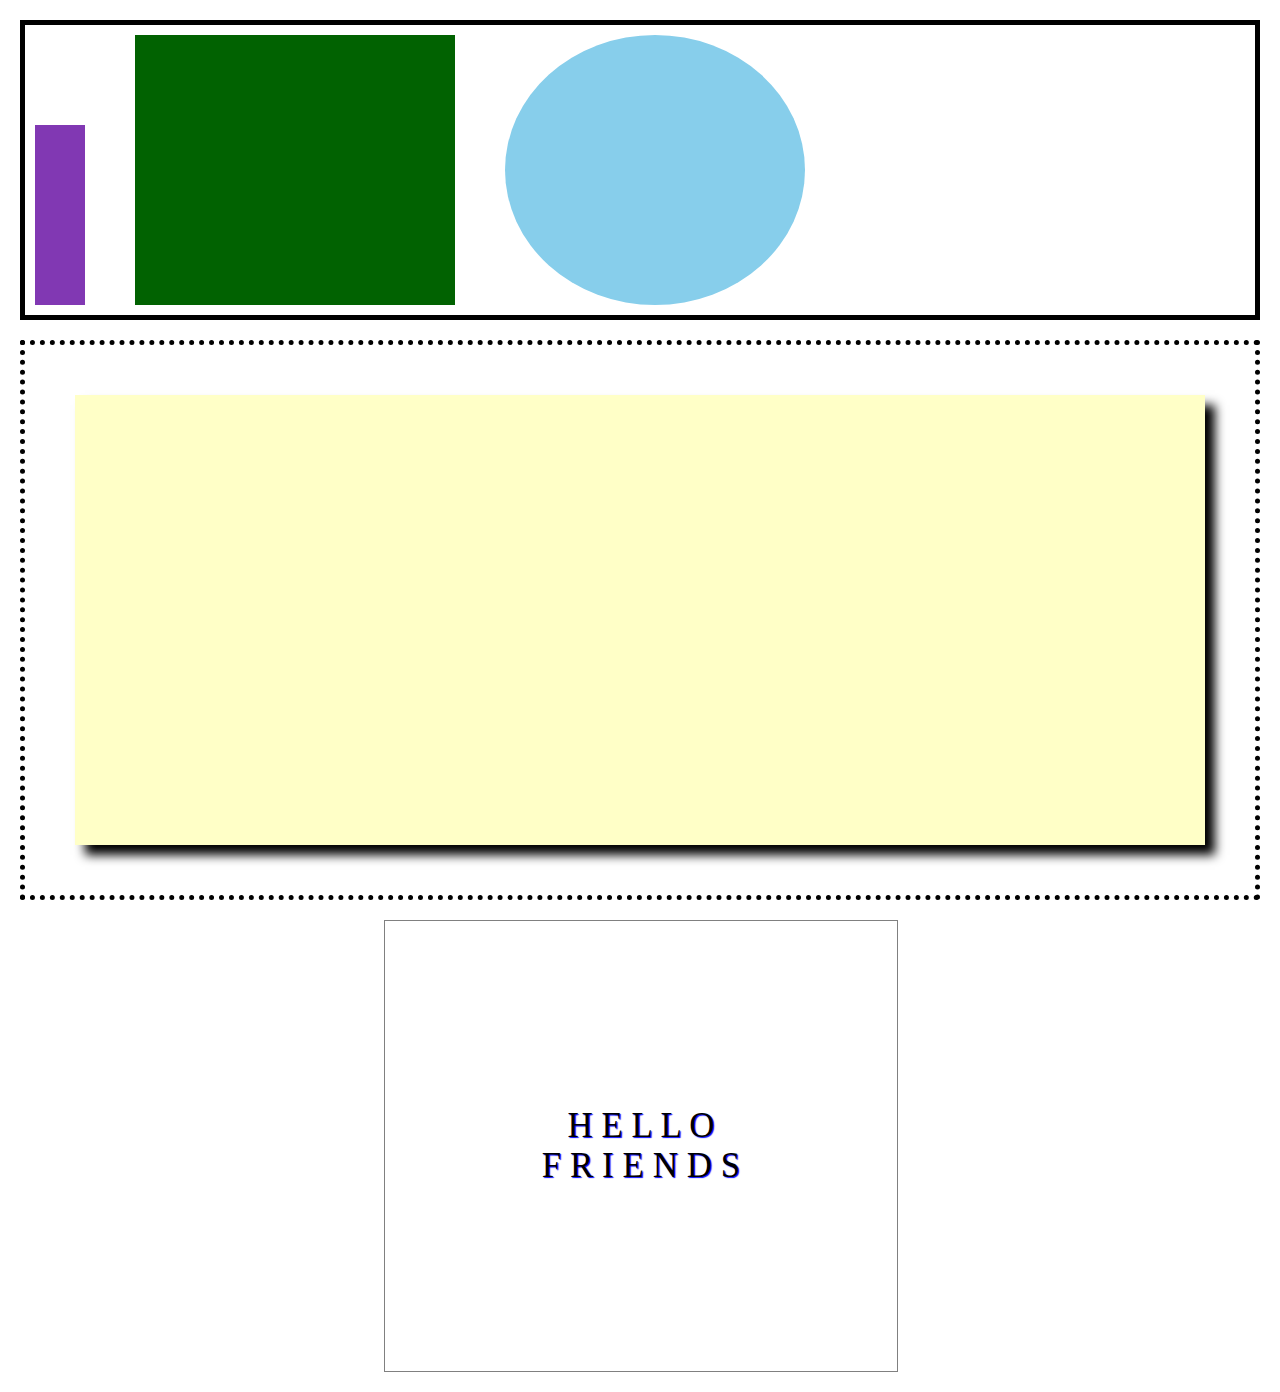
<file: drill-2/index.html>
<!DOCTYPE html>
<html lang="en">
<head>
    <meta charset="UTF-8">
    <meta http-equiv="X-UA-Compatible" content="IE=edge">
    <meta name="viewport" content="width=device-width, initial-scale=1.0">
    <link rel="stylesheet" href="index.css">
    <title>Drill 2</title>
</head>
<body>
    <section class="solid">
        <div class="purple"></div>
        <div class="green"></div>
        <div class="circle"></div>
    </section>
    <section class="dotted">
        <div class="yellow"></div>
    </section>
    <main>
        <div class="hf">H E L L O</div>
        <div class="hf">F R I E N D S</div>
    </main>
</body>
</html>
</file>
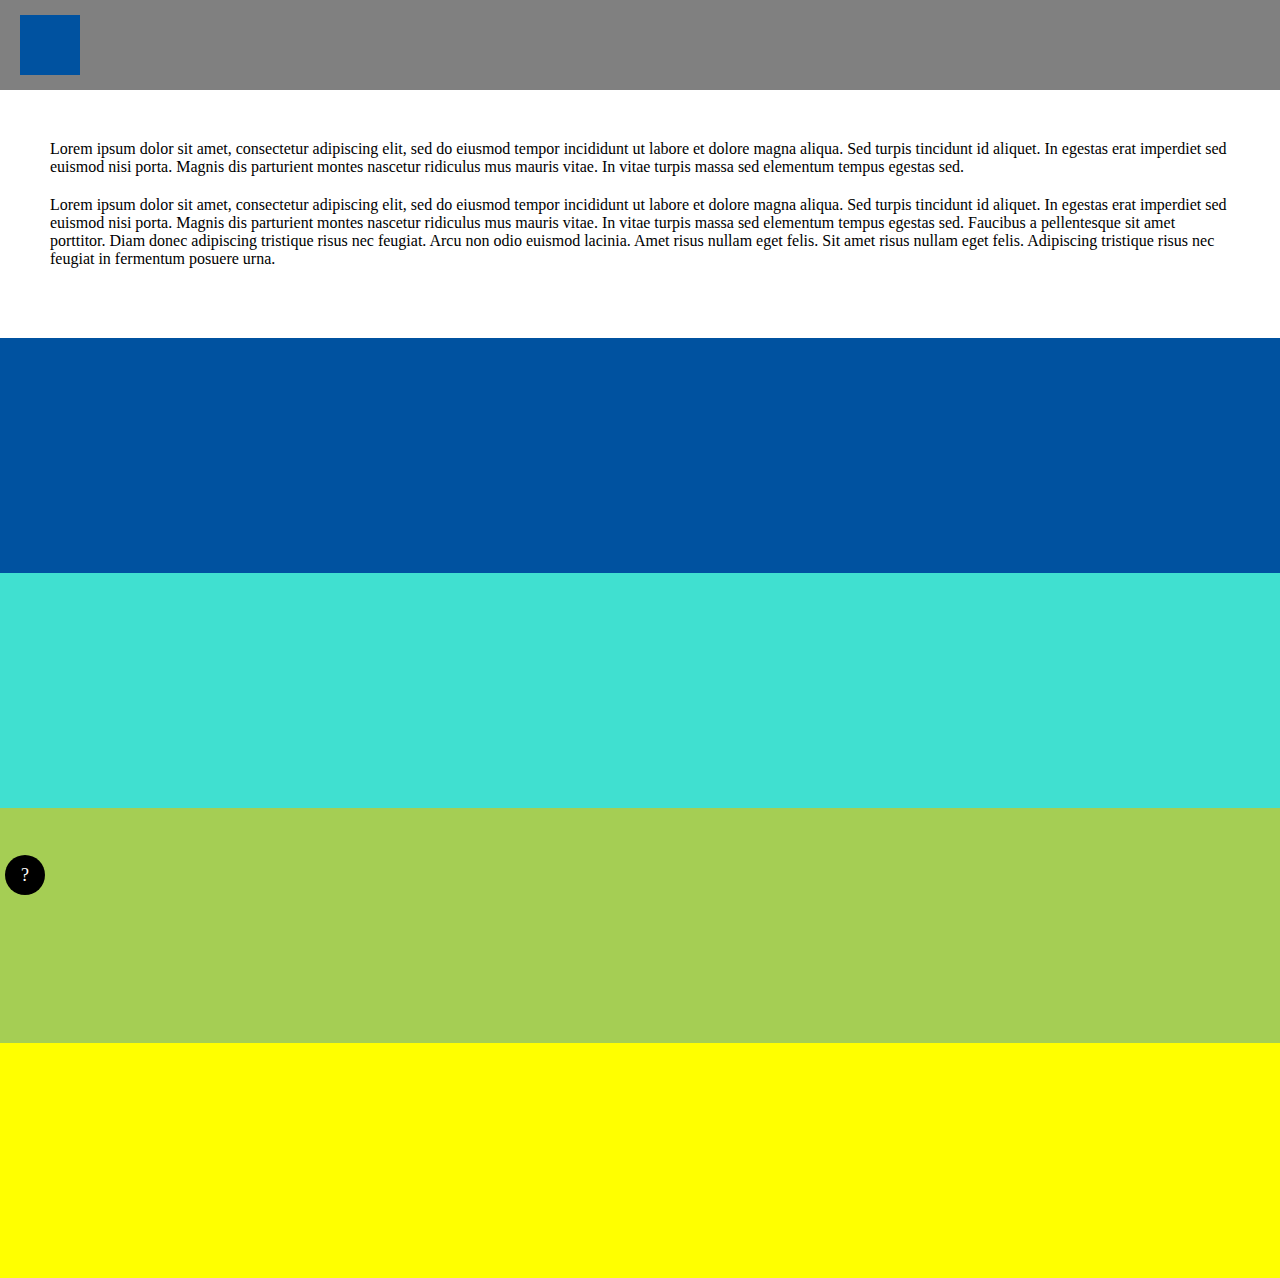
<file: drill-3/index.html>
<!DOCTYPE html>
<html lang="en">
<head>
    <meta charset="UTF-8">
    <meta http-equiv="X-UA-Compatible" content="IE=edge">
    <meta name="viewport" content="width=device-width, initial-scale=1.0">
    <link rel="stylesheet" href="index.css">
    <title>Drill 3</title>
</head>
<body>
    <header>
        <div class="box"></div>
    </header>
    <main>
        <div class="words">Lorem ipsum dolor sit amet, consectetur adipiscing elit, sed do eiusmod tempor incididunt ut labore et dolore magna aliqua. Sed turpis tincidunt id aliquet. In egestas erat imperdiet sed euismod nisi porta. Magnis dis parturient montes nascetur ridiculus mus mauris vitae. In vitae turpis massa sed elementum tempus egestas sed. </div>
        <div class="words">Lorem ipsum dolor sit amet, consectetur adipiscing elit, sed do eiusmod tempor incididunt ut labore et dolore magna aliqua. Sed turpis tincidunt id aliquet. In egestas erat imperdiet sed euismod nisi porta. Magnis dis parturient montes nascetur ridiculus mus mauris vitae. In vitae turpis massa sed elementum tempus egestas sed. Faucibus a pellentesque sit amet porttitor. Diam donec adipiscing tristique risus nec feugiat. Arcu non odio euismod lacinia. Amet risus nullam eget felis. Sit amet risus nullam eget felis. Adipiscing tristique risus nec feugiat in fermentum posuere urna.</div>
    </main>
    <section>
        <div id="blue"class="rectangle"></div>
        <div id="lightblue"class="rectangle"></div>
        <div id="olive"class="rectangle"></div>
        <div id="yellow"class="rectangle"></div>
        <footer>?</footer>
    </section>
</body>
</html>
</file>
<file: drill-2/index.css>
* {
    margin: 0;
    padding: 0;
}

section {
    margin: 20px;
    display: flex;
    align-items: flex-end;
}

.solid {
    border: 5px solid black;
    height: 30vh;
    padding: 10px;
}

.dotted {
    border: 5px dotted black;
    height: 50vh;
    padding: 50px;
}

.purple {
    background-color: rgb(129, 56, 179);
    height: 20vh;
    width: 50px;
}

.green {
    background-color: rgb(1, 98, 1);
    height: 30vh;
    width: 25vw;
    margin-left: 50px;
}

.circle {
    background-color: skyblue;
    height: 30vh;
    width: 300px;
    margin-left: 50px;
    border-radius: 50%;
}

.yellow {
    background-color: rgb(255, 255, 199);
    height: 50vh;
    width: 100vw;
    box-shadow: 10px 10px 10px black;
}

main {
    display: flex;
    flex-direction: column;
    align-items: center;
    justify-content: center;
    border: 1px solid grey;
    height: 50vh;
    width: 40vw;
    margin-left: 30vw;
    margin-bottom: 20px;
}

.hf {
    font-size: 35px;
    text-shadow: 1px 1px 1px blue
}
</file>
<file: drill-3/index.css>
* {
    margin: 0;
    padding: 0;
}

header {
    display: flex;
    align-items: center;
    background-color: gray;
    height: 10vh;
    padding-left: 20px;
}

section {
    align-items: center;
}

#yellow {
    background-color: yellow;
}

main {
    padding: 50px;
}


footer {
    display: flex;
    justify-content: center;
    align-items: center;
    background-color: black;
    color: white;
    height: 40px;
    width: 40px;
    border-radius: 50%;
    font-size: large;
    position: sticky;
    bottom: 5px;
    margin-top: -45px;
    margin-left: 5px;
}

.box {
    background-color: rgb(0, 82, 160);
    height: 60px;
    width: 60px
}

.rectangle {
    height: 25vh;
    background-color: gray;
    padding: 5px;
    
}

.words {
    margin-bottom: 20px;
}

#olive {
    background-color: rgb(165, 206, 84);
}

#lightblue {
    background-color: turquoise;
}

#blue {
    background-color: rgb(0, 82, 160);
}
</file>
